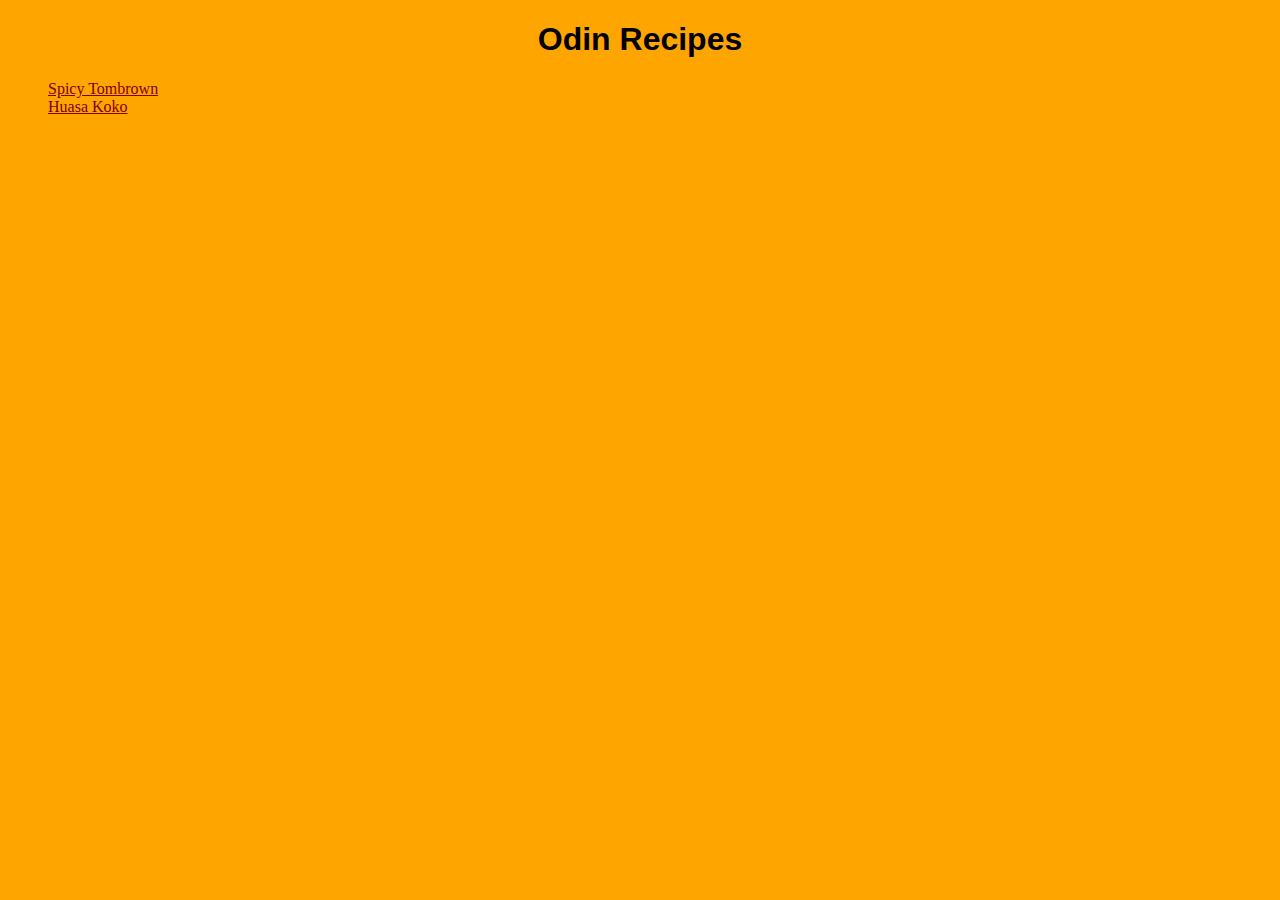
<file: index.html>
<!DOCTYPE html>
<html>
    <head>
        <title>Odinite Recipes</title>
        <meta charset="utf-8">
        <link rel="stylesheet" href="styles.css">
    </head>
    <body>
        <h1>Odin Recipes</h1>
	        <ul>
                <li><a class="tomake" href="recipes/tombrown.html" target="_blank" rel="noopener noreferrer">Spicy Tombrown</a></li>
                <li><a class="tomake" href="recipes/koko.html" target="_blank" rel="noopener noreferrer">Huasa Koko</li>
            </ul>
    </body>
</html>
</file>
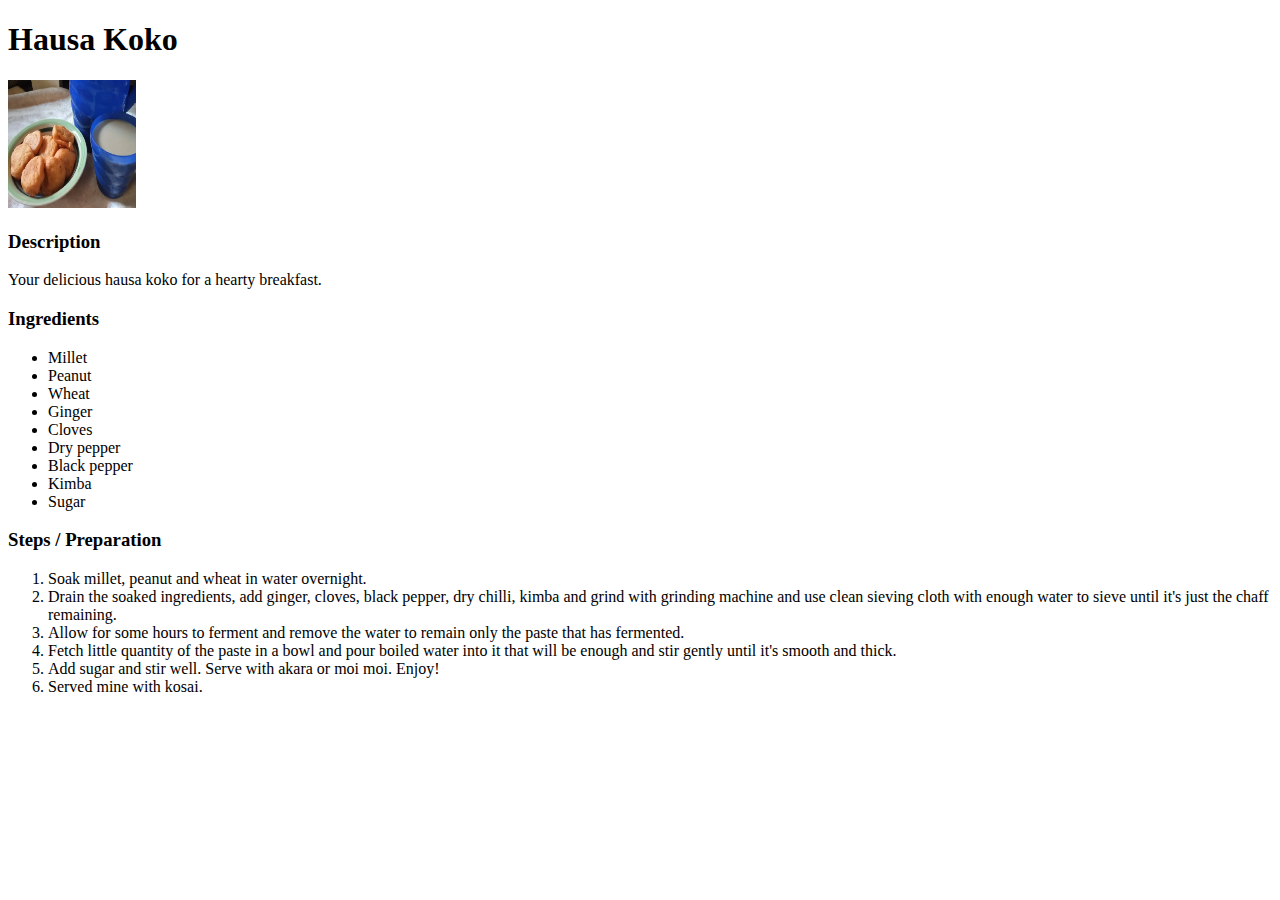
<file: recipes/koko.html>
<!DOCTYPE html>
<html>
    <head>
        <title>Hausa Koko</title>
        <meta charset="utf-8">
    </head>
    <body>
        <h1>Hausa Koko</h1>
        <img src="./koko.jpg" alt="Hausa koko" height=128 width=128>
        <h3>Description</h3>
        <p>Your delicious hausa koko for a hearty breakfast.</p>
        <h3>Ingredients</h3>
        <ul>
            <li>Millet</li>
            <li>Peanut</li>
            <li>Wheat</li>
            <li>Ginger</li>
            <li>Cloves</li>
            <li>Dry pepper</li>
            <li>Black pepper</li>
            <li>Kimba</li>
            <li>Sugar</li>
        </ul>
        <h3>Steps / Preparation</h3>
        <ol>
            <li>Soak millet, peanut and wheat in water overnight.</li>
            <li>Drain the soaked ingredients, add ginger, cloves, black pepper, dry chilli, kimba and grind with grinding machine and use clean sieving cloth with enough water to sieve until it's just the chaff remaining.</li>
            <li>Allow for some hours to ferment and remove the water to remain only the paste that has fermented.</li>
            <li>Fetch little quantity of the paste in a bowl and pour boiled water into it that will be enough and stir gently until it's smooth and thick.</li>
            <li>Add sugar and stir well. Serve with akara or moi moi. Enjoy!</li>
            <li>Served mine with kosai.</li>
        </ol>
    </body>
</html>
</file>
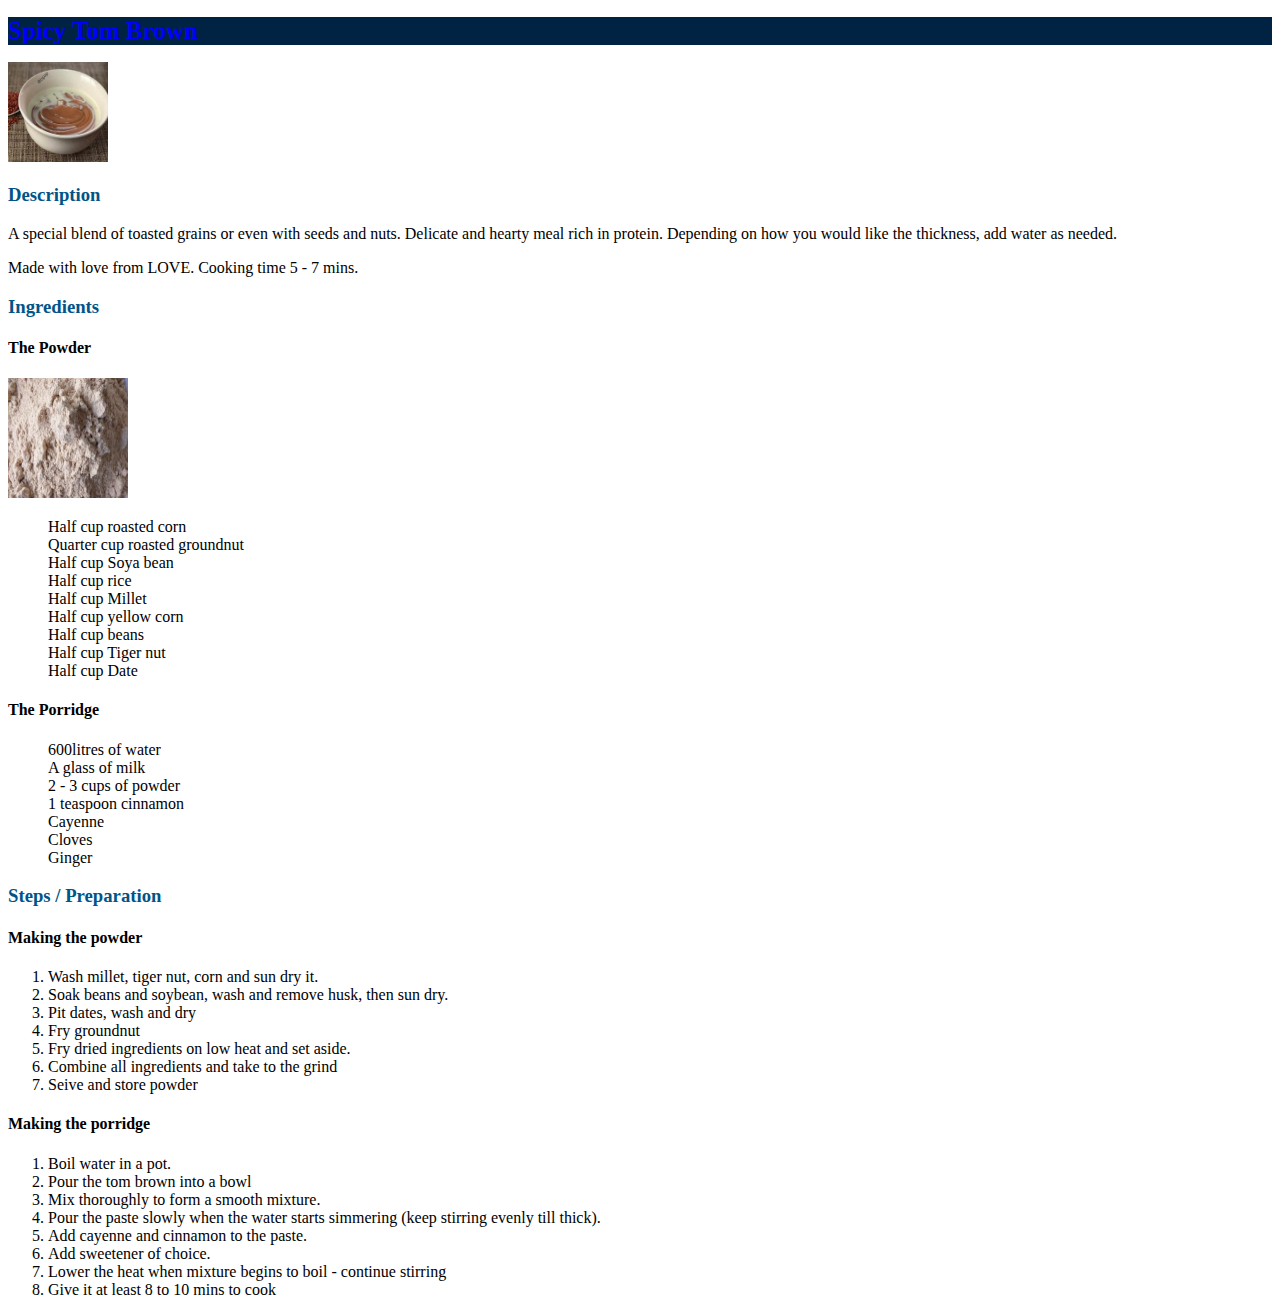
<file: recipes/tombrown.html>
<!DOCTYPE html>
<html>
    <head>
        <title>Spicy Tombrown</title>
        <link rel="stylesheet" href="styles.css">
    </head>
    <body>
        <h1>Spicy Tom Brown</h1>
        <img src="./tb.jpg" height=100 width=100>
        <h3>Description</h3>
        <p>
            A special blend of toasted grains or even with seeds and nuts.
            Delicate and hearty meal rich in protein.
            Depending on how you would like the thickness, add water as needed.
        </p>
        <p>
            Made with love from LOVE.
            Cooking time 5 - 7 mins.
        </p>
        <h3>Ingredients</h3>
        <h4>The Powder</h4>
        <img src="./powder.jpg" height=120 width=120 alt="Your favorite T.B">
        <ul class="nobullet">
            <li>Half cup roasted corn</li>
            <li>Quarter cup roasted groundnut</li>
            <li>Half cup Soya bean</li>
            <li>Half cup rice</li>
            <li>Half cup Millet</li>
            <li>Half cup yellow corn</li>
            <li>Half cup beans</li>
            <li>Half cup Tiger nut</li>
            <li>Half cup Date</li>
        </ul>
        <h4>The Porridge</h4>
        <ul class="nobullet">
            <li>600litres of water</li>
            <li>A glass of milk</li>
            <li>2 - 3 cups of powder</li>
            <li>1 teaspoon cinnamon</li>
            <li>Cayenne</li>
            <li>Cloves</li>
            <li>Ginger</li>
        </ul>
        <h3>Steps / Preparation</h3>
        <h4>Making the powder</h4>
        <ol>
            <li>Wash millet, tiger nut, corn and sun dry it.</li>
            <li>Soak beans and soybean, wash and remove husk, then sun dry.</li>
            <li>Pit dates, wash and dry</li>
            <li>Fry groundnut</li>
            <li>Fry dried ingredients on low heat and set aside.</li>
            <li>Combine all ingredients and take to the grind</li>
            <li>Seive and store powder</li>
        </ol>
        <h4>Making the porridge</h4>
        <ol>
            <li>Boil water in a pot.</li>
            <li>Pour the tom brown into a bowl</li>
            <li>Mix thoroughly to form a smooth mixture.</li>
            <li>Pour the paste slowly when the water starts simmering (keep stirring evenly till thick).</li>
            <li>Add cayenne and cinnamon to the paste.</li>
            <li>Add sweetener of choice.</li>
            <li>Lower the heat when mixture begins to boil - continue stirring</li>
            <li>Give it at least 8 to 10 mins to cook</li>
        </ol>
    </body>
</html>
</file>
<file: styles.css>
body {
    background-color: orange;
    font-family: Helvetica, sans-serif;
}

h1 {
    text-align: center;
}

.tomake {
    font-size: medium;
    color: #800000;
    font-family: georgia, palatino, times, sans-serif;
}

ul {
    list-style-type: none;
}
</file>
<file: recipes/styles.css>
h1 {
    color: blue;
    font-family: fantasy;
    font-size: 25px;
    background-color: #002344;
}

h3 {
  color: #005588;  
  font-weight: bold;
}

ul {
  list-style-type: none;
}
</file>
